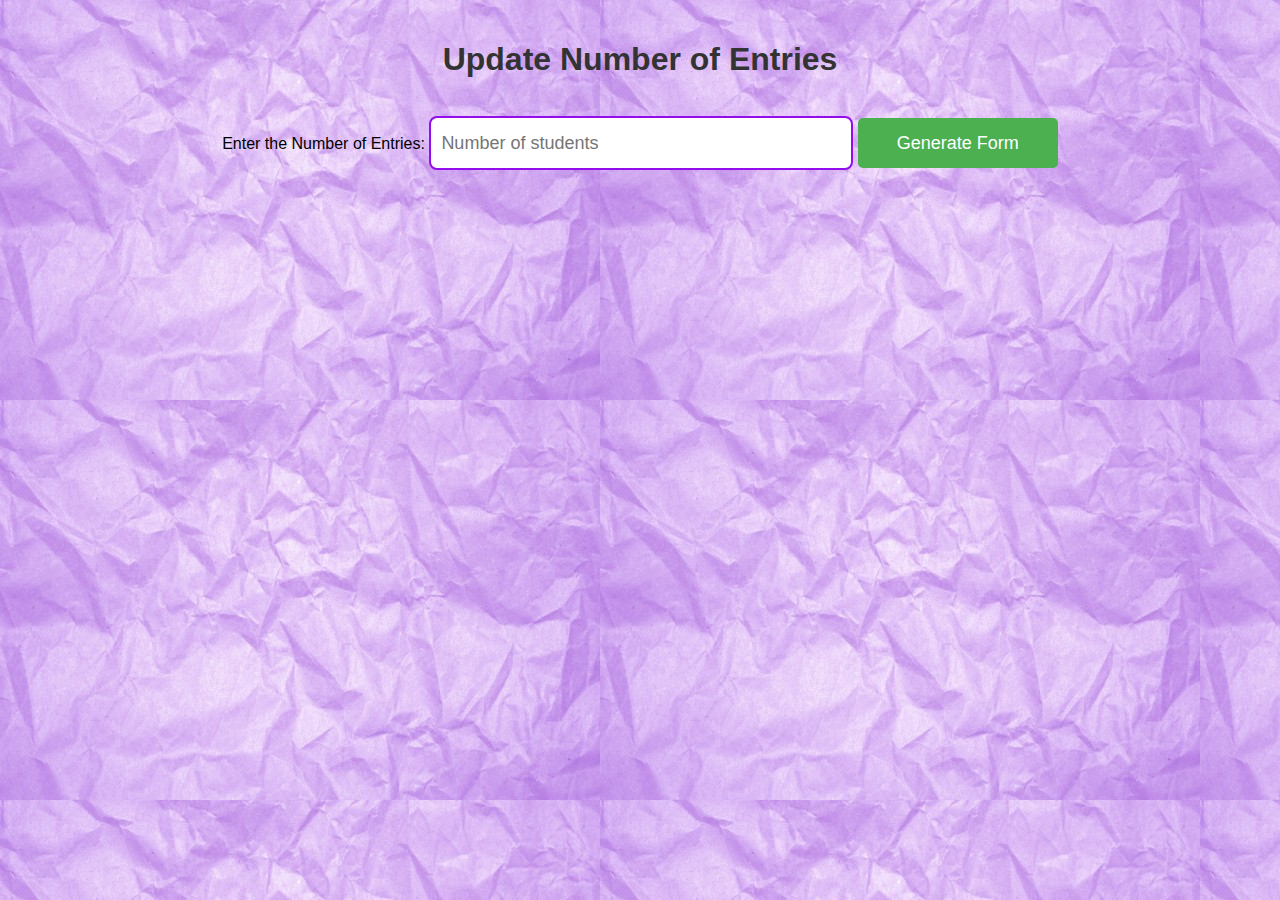
<file: index.html>
<!DOCTYPE html>
<html lang="en">
<head>
    <meta charset="UTF-8">
    <meta name="viewport" content="width=device-width, initial-scale=1.0">
    <title>Update Number of Entries</title>
    <link rel="stylesheet" href="style.css">
  
</head>
<body>
    <div class="container">
        <h1>Update Number of Entries</h1>
        <form action="box.html" method="get">
            <label for="numStudents">Enter the Number of Entries:</label>
            <input type="number" name="numStudents" id="numStudents" min="1" placeholder="Number of students" required>
            <button type="submit">Generate Form</button>
        </form>
    </div>
</body>
</html>
</file>
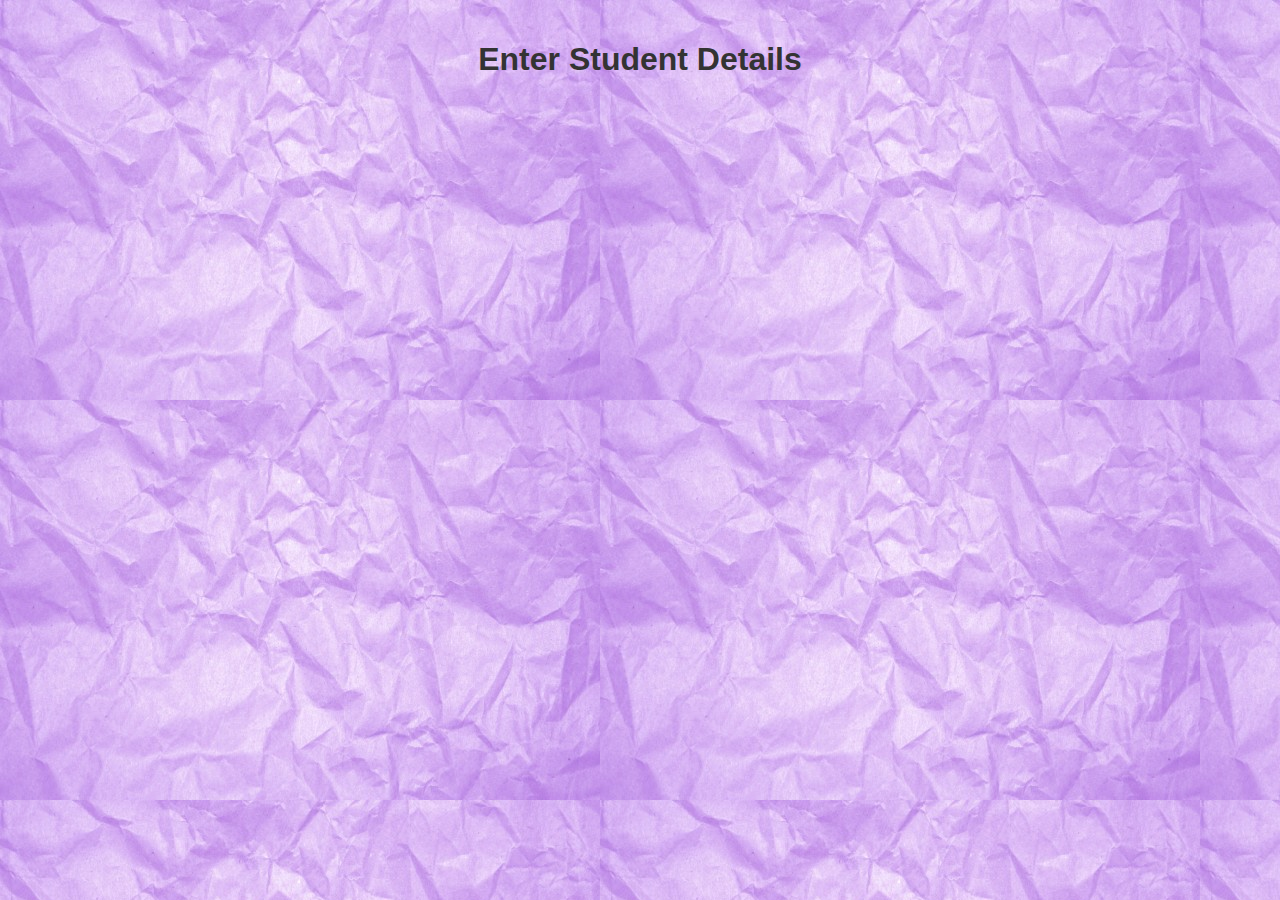
<file: box.html>
<!DOCTYPE html>
<html lang="en">
<head>
    <meta charset="UTF-8">
    <meta name="viewport" content="width=device-width, initial-scale=1.0">
    <title>Student Input Boxes</title>
    <link rel="stylesheet" href="style.css">
</head>
<body>
    <div class="container">
        <h1>Enter Student Details</h1>
        <div id="formContainer" class="form-container"></div>
        <button id="saveButton" onclick="saveDetails()" style="display:none;">Save</button>
    </div>

    <script>
        // Get the number of students from the query parameter
        const params = new URLSearchParams(window.location.search);
        const numStudents = parseInt(params.get("numStudents"));

        const formContainer = document.getElementById("formContainer");
        const saveButton = document.getElementById("saveButton");

        // Generate input forms based on the number of students
        if (numStudents > 0) {
            for (let i = 0; i < numStudents; i++) {
                const formDiv = document.createElement("div");
                formDiv.classList.add("student-form");
                formDiv.innerHTML = `
                    <h3>Student ${i + 1}</h3>
                    <label for="name${i}">Name:</label>
                    <input type="text" id="name${i}" placeholder="Enter student name">
                    
                    <label for="description${i}">Description:</label>
                    <textarea id="description${i}" placeholder="Enter description"></textarea>
                    
                    <label for="photo${i}">Upload Photo:</label>
                    <input type="file" id="photo${i}" accept="image/*">
                `;
                formContainer.appendChild(formDiv);
            }
            saveButton.style.display = "block"; // Show save button
        }

        // Save details to localStorage
        function saveDetails() {
            const studentDetails = [];
            for (let i = 0; i < numStudents; i++) {
                const name = document.getElementById(`name${i}`).value;
                const description = document.getElementById(`description${i}`).value;
                const photo = document.getElementById(`photo${i}`).files[0];

                // Convert photo to base64 for storage
                if (photo) {
                    const reader = new FileReader();
                    reader.onload = function (e) {
                        studentDetails.push({
                            name,
                            description,
                            photo: e.target.result,
                        });

                        // Save all details to localStorage after the last photo is processed
                        if (studentDetails.length === numStudents) {
                            localStorage.setItem("studentDetails", JSON.stringify(studentDetails));
                            window.location.href = "display.html"; // Navigate to display page
                        }
                    };
                    reader.readAsDataURL(photo);
                } else {
                    studentDetails.push({ name, description, photo: "" });
                }
            }
        }
    </script>
</body>
</html>
</file>
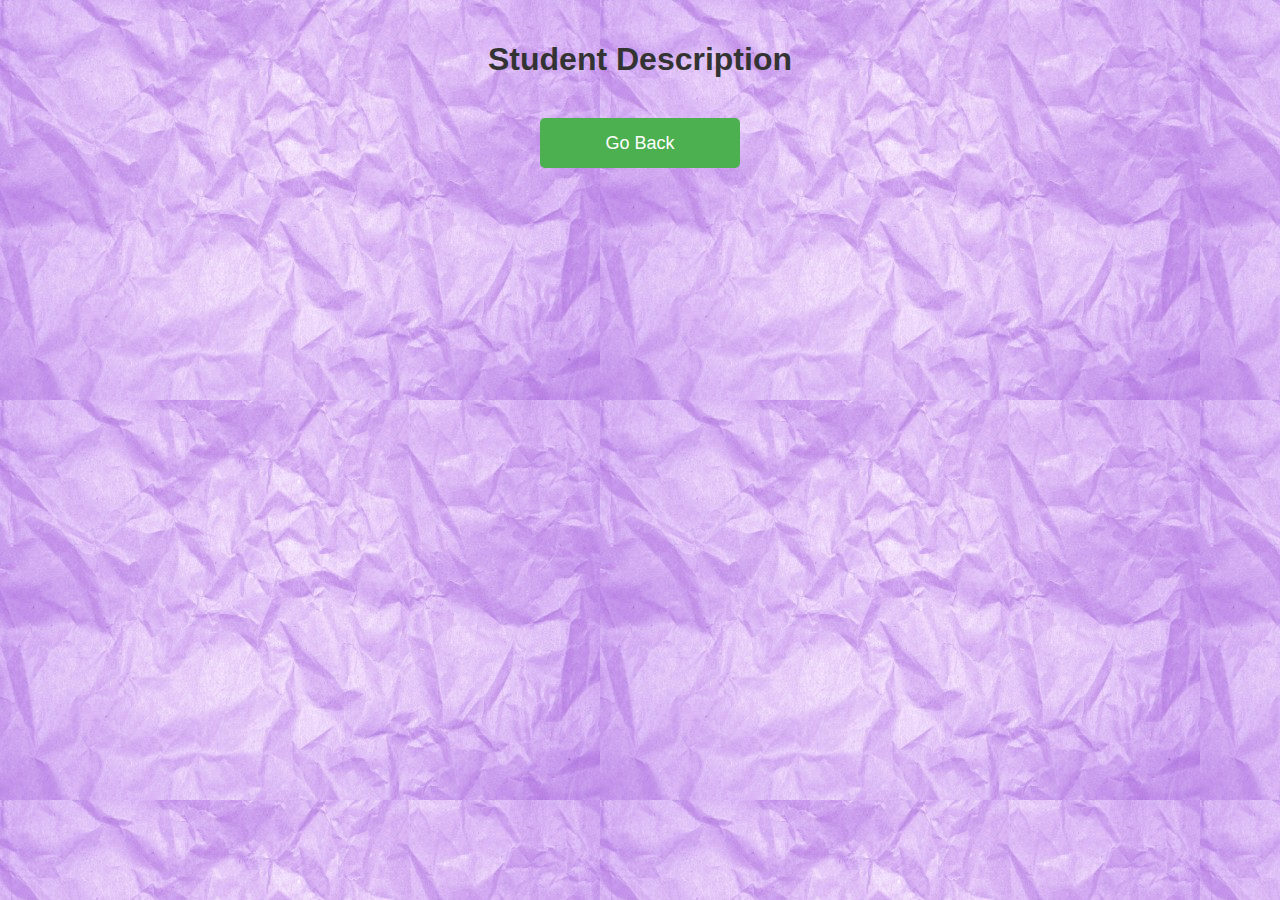
<file: description.html>
<!DOCTYPE html>
<html lang="en">
<head>
    <meta charset="UTF-8">
    <meta name="viewport" content="width=device-width, initial-scale=1.0">
    <title>Student Description</title>
    <link rel="stylesheet" href="style.css">
   
</head>
<body>
    <div class="container">
        <h1>Student Description</h1>
        <div id="studentDescriptionContainer"></div>
        <button onclick="goBack()">Go Back</button>
    </div>

    <script>
        const selectedStudent = JSON.parse(localStorage.getItem('selectedStudent'));
        const studentDescriptionContainer = document.getElementById('studentDescriptionContainer');

        if (selectedStudent) {
            studentDescriptionContainer.innerHTML = `
                <p>${selectedStudent.description}</p>
            `;
        }

        function goBack() {
            window.history.back(); // Go back to the previous page
        }
    </script>
</body>
</html>
</file>
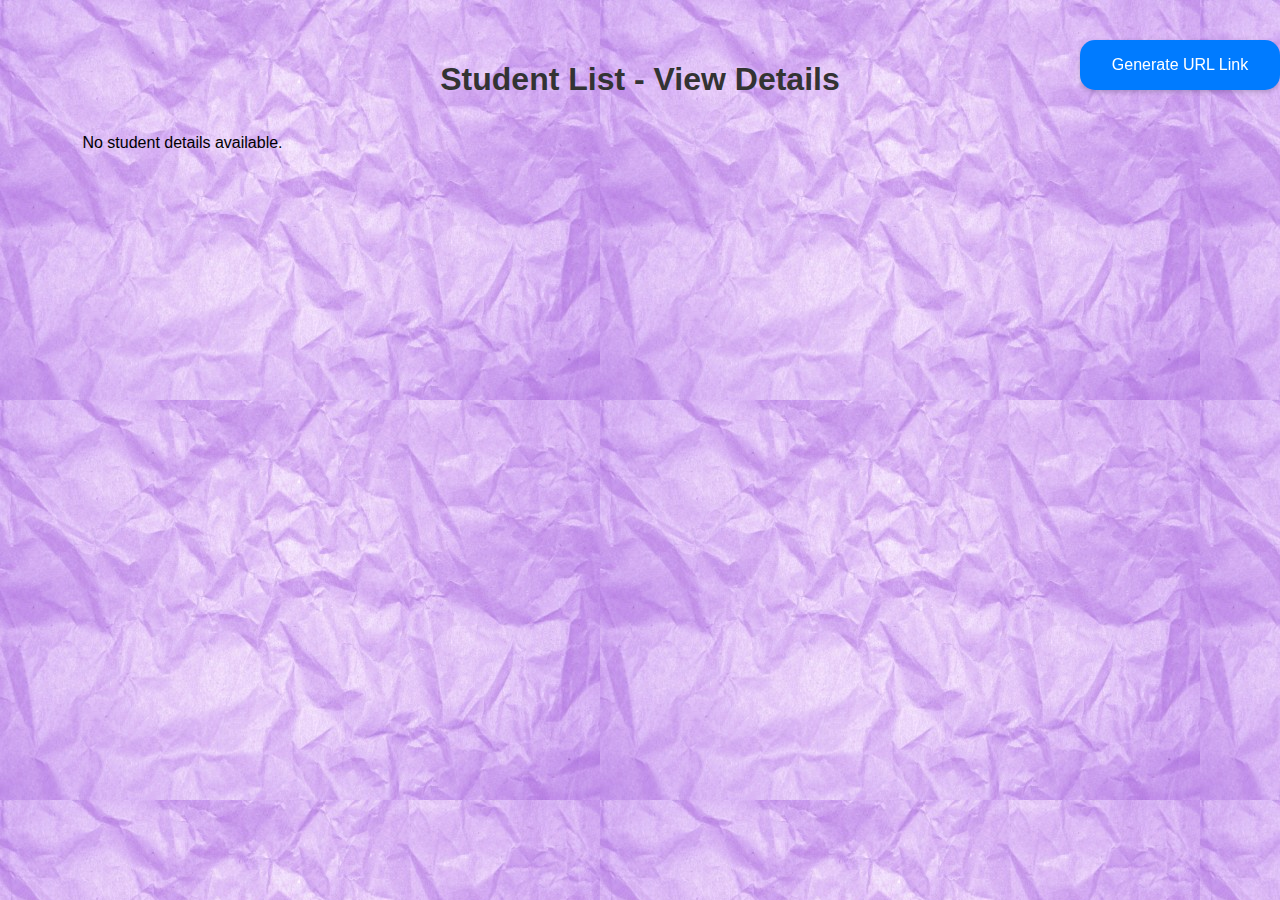
<file: display.html>
<!DOCTYPE html>
<html lang="en">
<head>
    <meta charset="UTF-8">
    <meta name="viewport" content="width=device-width, initial-scale=1.0">
    <title>Student Display</title>
    <link rel="stylesheet" href="style.css">

    <style>
        body {
            font-family: Arial, sans-serif;
            background-color: #f9f9f9;
            padding: 20px;
        }

        h1 {
            text-align: center;
        }

        .student-grid {
            display: grid;
            grid-template-columns: repeat(auto-fill, minmax(250px, 1fr));
            gap: 20px;
            justify-items: center;
        }

        .student-card {
            background: #fff;
            border: 1px solid #ddd;
            padding: 20px;
            text-align: center;
            box-shadow: 0 2px 5px rgba(0, 0, 0, 0.1);
        }

        .student-card img {
            width: 100%;
            height: 200px;
            object-fit: cover;
        }

        .student-card button {
            padding: 10px;
            font-size: 18px;
            background-color: #4CAF50;
            color: white;
            border: none;
            cursor: pointer;
            margin-top: 10px;
        }

        .student-card button:hover {
            background-color: #45a049;
        }

        .generate-url {
            position: fixed;
            top: 20px;
            right: 0px;
            z-index: 1000;
        }
        
        .generate-url button {
            padding: 10px 20px;
            font-size: 16px;
            background-color: #007BFF;
            color: white;
            border: none;
            cursor: pointer;
            border-radius: 15px;
            box-shadow: 0 2px 5px rgba(0, 0, 0, 0.2);
        }
        .generate-url button:hover {
            background-color: #0056b3;
        }

        #output {
            text-align: center;
            margin-top: 10px;
            word-wrap: break-word;
            color: #333;
        }
    </style>
</head>
<body>
    <div class="container">
        <h1>Student List - View Details</h1>

        <div class="generate-url">
            <button id="generateUrlButton">Generate URL Link</button>
        </div>
        <div id="output"></div>

        <div id="studentGrid" class="student-grid"></div>
    </div>

    <script>
        // Retrieve student data from URL or localStorage
        const urlParams = new URLSearchParams(window.location.search);
        const dataFromUrl = urlParams.get('data');
        let studentDetails = dataFromUrl ? JSON.parse(decodeURIComponent(dataFromUrl)) : JSON.parse(localStorage.getItem('studentDetails'));
        const studentGrid = document.getElementById('studentGrid');
        const outputElement = document.getElementById('output');

        // Render student cards
        function renderStudents() {
            if (studentDetails) {
                studentGrid.innerHTML = ''; // Clear previous content
                studentDetails.forEach((student, index) => {
                    const studentCard = document.createElement('div');
                    studentCard.classList.add('student-card');
                    studentCard.innerHTML = `
                        <img src="${student.photo}" alt="Student Photo">
                        <button onclick="viewDescription(${index})">${student.name}</button>
                    `;
                    studentGrid.appendChild(studentCard);
                });
            } else {
                studentGrid.innerHTML = '<p>No student details available.</p>';
            }
        }

        renderStudents();

        // View description function
        function viewDescription(index) {
            localStorage.setItem('selectedStudent', JSON.stringify(studentDetails[index]));
            window.location.href = "description.html"; // Navigate to description page
        }

        // Generate URL button functionality
        document.getElementById('generateUrlButton').addEventListener('click', () => {
            if (!studentDetails || studentDetails.length === 0) {
                outputElement.textContent = "No student details available to generate the URL.";
                return;
            }

            try {
                const baseUrl = window.location.origin + window.location.pathname;
                const encodedData = encodeURIComponent(JSON.stringify(studentDetails));
                const uniqueUrl = `${baseUrl}?data=${encodedData}`;
                outputElement.innerHTML = `
                    <p>Generated URL:</p>
                    <a href="${uniqueUrl}" target="_blank">${uniqueUrl}</a>
                `;
            } catch (error) {
                console.error("Error generating the URL:", error);
                outputElement.textContent = "Failed to generate the URL.";
            }
        });
    </script>
</body>
</html>
</file>
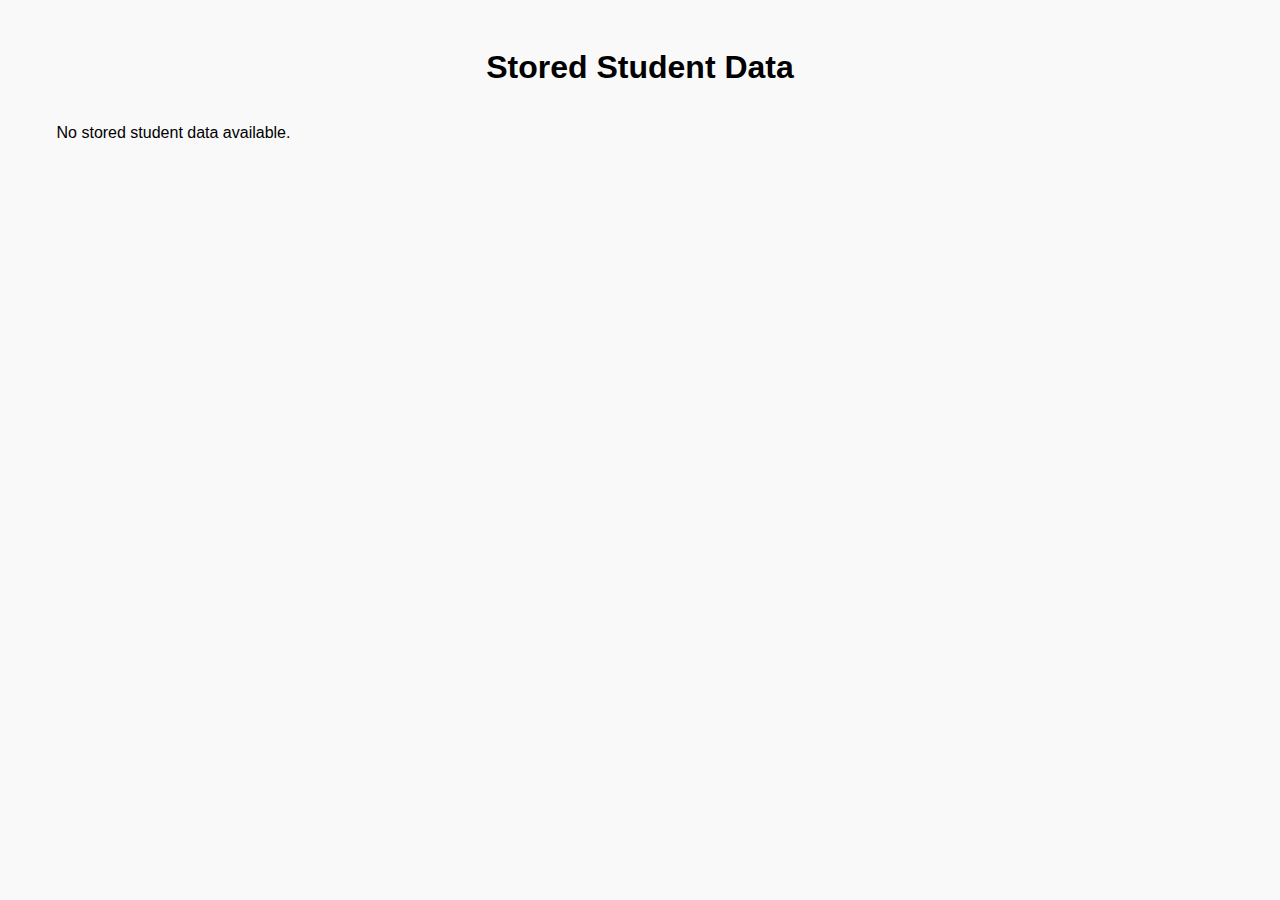
<file: store.html>
<!DOCTYPE html>
<html lang="en">
<head>
    <meta charset="UTF-8">
    <meta name="viewport" content="width=device-width, initial-scale=1.0">
    <title>Stored Student Data</title>
    <style>
        body {
            font-family: Arial, sans-serif;
            background-color: #f9f9f9;
            padding: 20px;
        }

        h1 {
            text-align: center;
        }

        .student-grid {
            display: grid;
            grid-template-columns: repeat(auto-fill, minmax(250px, 1fr));
            gap: 20px;
            justify-items: center;
        }

        .student-card {
            background: #fff;
            border: 1px solid #ddd;
            padding: 20px;
            text-align: center;
            box-shadow: 0 2px 5px rgba(0, 0, 0, 0.1);
        }

        .student-card img {
            width: 100%;
            height: 200px;
            object-fit: cover;
        }
    </style>
</head>
<body>
    <div class="container">
        <h1>Stored Student Data</h1>

        <div id="studentGrid" class="student-grid"></div>
    </div>

    <script>
        const storedData = JSON.parse(localStorage.getItem('storeData'));
        const studentGrid = document.getElementById('studentGrid');

        // Render student cards
        if (storedData) {
            storedData.forEach((student) => {
                const studentCard = document.createElement('div');
                studentCard.classList.add('student-card');
                studentCard.innerHTML = `
                    <img src="${student.photo}" alt="Student Photo">
                    <p>${student.name}</p>
                `;
                studentGrid.appendChild(studentCard);
            });
        } else {
            studentGrid.innerHTML = '<p>No stored student data available.</p>';
        }
    </script>
</body>
</html>
</file>
<file: style.css>
body {
    font-family: Arial, sans-serif;
    margin: 0;
    padding: 0;
    box-sizing: border-box;
    background-image:url('./violet.png');
}
input[type="number"] {
    width: 400px; /* Increase width */
    height: 40px; /* Increase height */
    font-size: 18px; /* Increase font size */
    padding: 5px 10px; /* Add padding for better spacing */
    border-radius: 8px; /* Optional: Rounded corners */
    border: 2px solid #930ded; /* Optional: Border color */
    margin: 10px auto; /* Center with margin */
     /* Ensure it's on its own line */
}
button {
    width: 200px; /* Increase width */
    height: 50px; /* Increase height */
    font-size: 18px; /* Increase font size */
    background-color: #28a745; /* Button color (green) */
    color: white; /* Text color */
    border: none; /* Remove default border */
    border-radius: 8px; /* Optional: Rounded corners */
    cursor: pointer; /* Pointer cursor on hover */
    margin: 10px auto; /* Center with margin */
     /* Ensure it's on its own line */
}

.container {
    max-width: 1200px;
    margin: 0 auto;
    padding: 20px;
    text-align: center;
}

h1 {
    color: #333;
    margin-bottom: 20px;
}

.student-grid {
    display: grid;
    grid-template-columns: repeat(3, 1fr);
    gap: 20px;
    margin-top: 20px;
}

.student-card {
    position: relative;
    border: 1px solid #ddd;
    border-radius: 10px;
    overflow: hidden;
    box-shadow: 0 4px 6px rgba(0, 0, 0, 0.1);
    text-align: center;
}

.student-card img {
    width: 100%;
    height: auto;
    display: block;
}

.student-card button {
    position: absolute;
    bottom: 0;
    left: 0;
    width: 100%;
    background-color: rgba(0, 0, 0, 0.7);
    color: white;
    border: none;
    padding: 10px;
    font-size: 1em;
    cursor: pointer;
    border-radius: 0 0 10px 10px;
}

.student-card button:hover {
    background-color: rgba(0, 0, 0, 0.9);
}

#studentDescriptionContainer p {
    font-size: 1.2em;
    line-height: 1.6;
    color: #555;
}

button {
    background-color: #4CAF50;
    color: white;
    border: none;
    padding: 10px 20px;
    margin-top: 20px;
    cursor: pointer;
    border-radius: 5px;
}

button:hover {
    background-color: #45a049;
}
</file>
